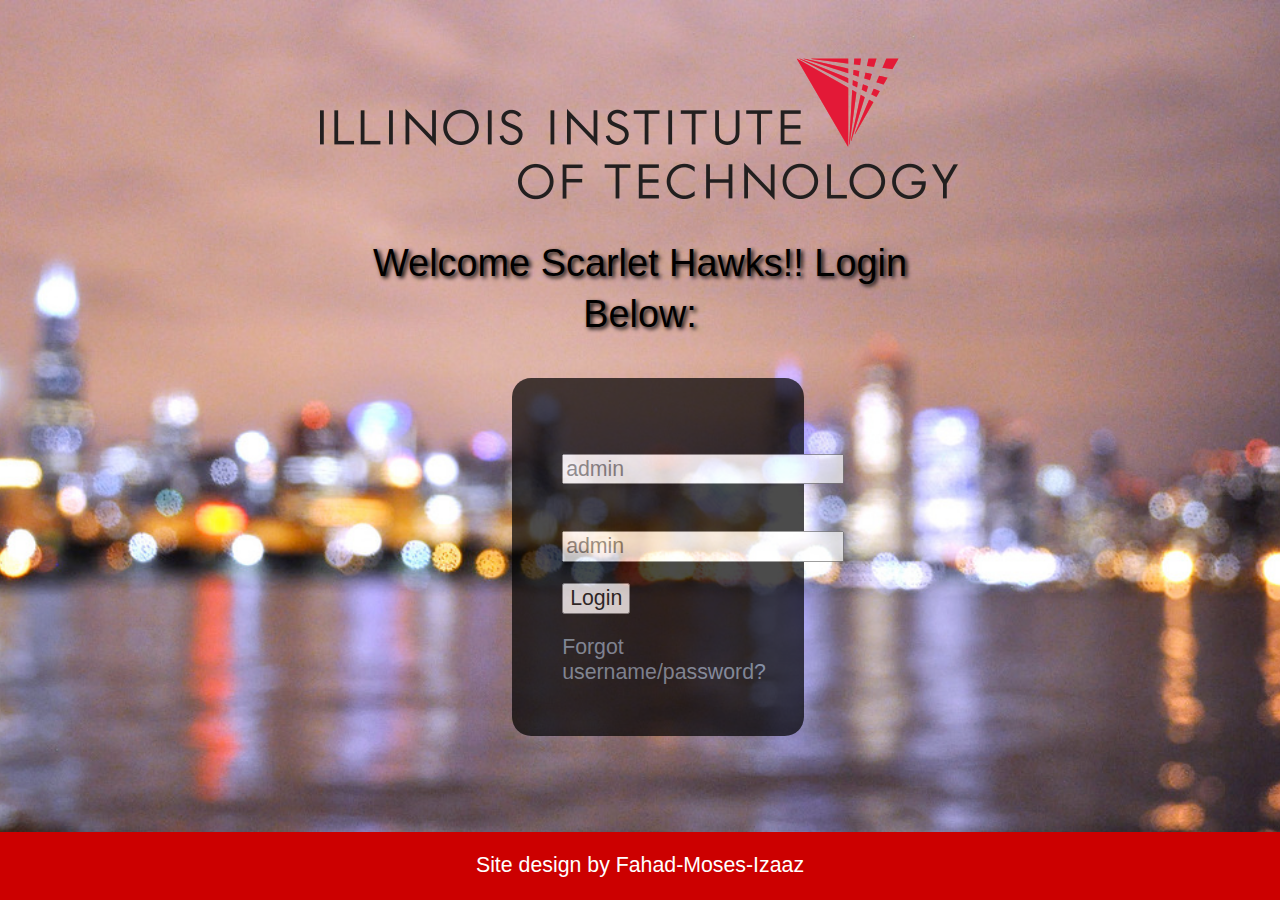
<file: index.html>
<!DOCTYPE html>
<html class="nojs" lang="en">
<head>
  <title>myIIT Login</title>
  <meta charset="utf-8">
  <meta content="width=device-width,initial-scale=1.0,shrink-to-fit=no" name="viewport">
  <link href="style/screen.css" media="screen" rel="stylesheet">
</head>
<body>
  <main id="content">
    <header>
      <figure id="logo">
        <img alt="Illinois Institute of Technology Logo" id="iitlogo" src="img/Illinois_Institute_of_Technology.png">
      </figure>
      <h1 id="header">Welcome Scarlet Hawks!! Login Below:</h1>
    </header>
    <section id="login-form">
      <form id="form" name="form">
        <ol id="list">
          <li id="input-un"><label for="un">Username:</label> <span class="fontawesome-user"></span> <input id="un" name="name" placeholder="admin" required="" type="text"></li>
          <li id="input-pass"><label for="pass">Password:</label> <span class="fontawesome-user"></span> <input autocomplete="current-password" id="pass" name="pass" placeholder="admin" required="" type="password"></li>
          <li id="input-submit"><input id="submit" name="submit" type="submit" value="Login"></li>
        </ol>
        <ul>
          <li>
            <a class="forgot" href="https://ots.iit.edu/help-and-support">Forgot username/password?</a>
          </li>
        </ul>
      </form>
    </section>
  </main>
  <footer>
    <p class="foot">Site design by Fahad-Moses-Izaaz</p>
  </footer>
  <script src="https://ajax.googleapis.com/ajax/libs/jquery/3.1.1/jquery.min.js">
  </script> 
  <script src="js/site.js">
  </script>
</body>
</html>
</file>
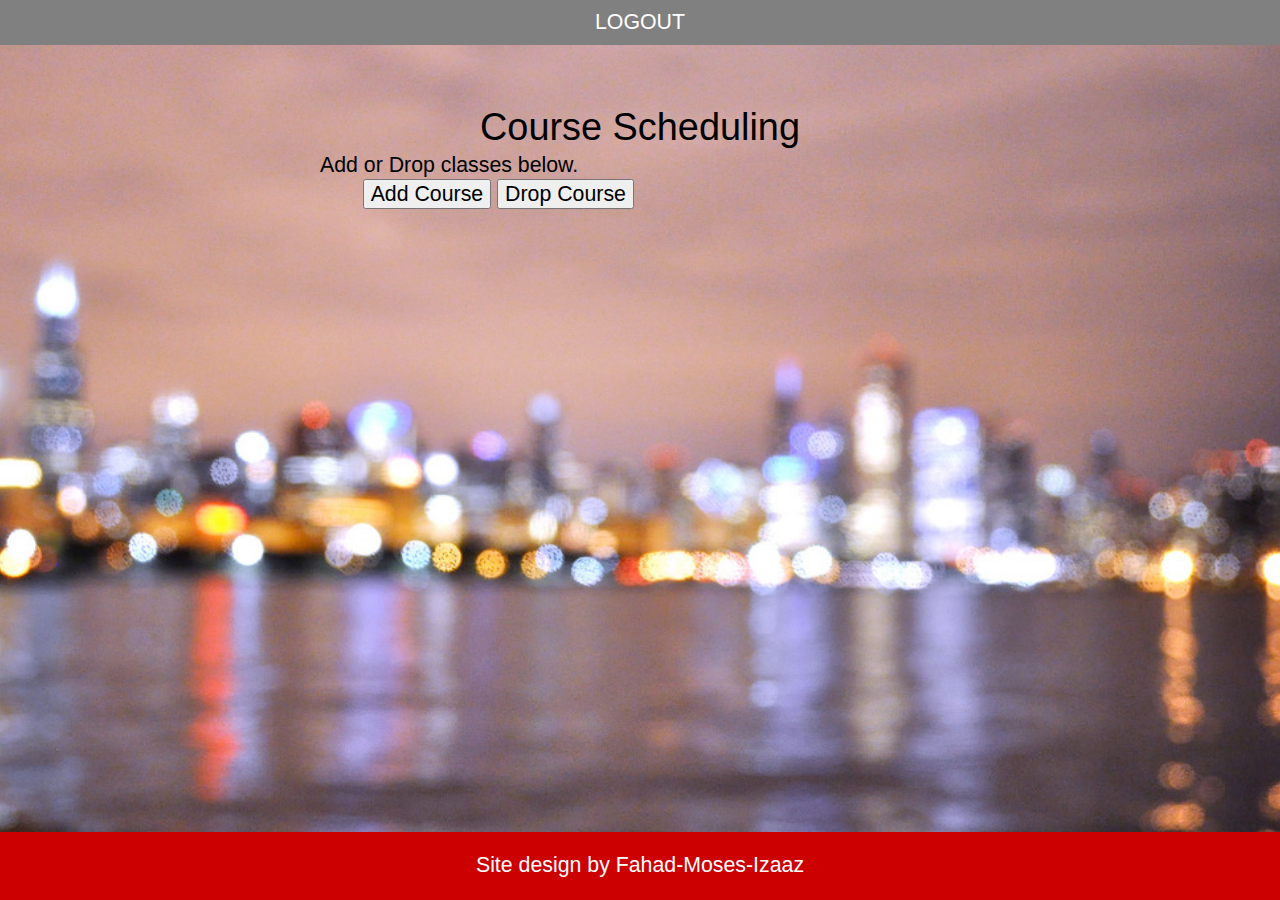
<file: class-schedule/index.html>
<!DOCTYPE html>
<html class="nojs" lang="en">
<head>
  <title>IIT Academics</title>
  <meta charset="utf-8">
  <meta content="width=device-width,initial-scale=1.0,shrink-to-fit=no" name="viewport">
  <link href="../style/screen.css" media="screen" rel="stylesheet">
</head>
<body>
  <nav class="nav">
    <ul>
      <li id="active">
        <a href="../index.html">LOGOUT</a>
      </li>
    </ul>
  </nav>
  <main id="content">
    <header>
      <h1>Course Scheduling</h1>
    </header>
    <article id="courses">
      <ul>
        <li>Add or Drop classes below.</li>
        <li style="list-style: none; display: inline">
          <section class="tables">
            <div class="cmenu" style="margin-left: 2em">
              <button class="term" id="f16">Add Course</button> <button class="term" id="s17">Drop Course</button> <button id="back">Back</button>
            </div>
            <table class="fall2016">
              <tr>
                <th class="hd">Course ID</th>
                <th class="hd">Course Name</th>
                <th class="hd">Course Meeting Times</th>
                <th class="hd">Registration Status</th>
              </tr>
              <tr>
                <td>ITM 312</td>
                <td>C++</td>
                <td>F 10-11:15</td>
                <td>Registered</td>
              </tr>
              <tr>
                <td>ITMD 361</td>
                <td>Fundamentals of Web Development</td>
                <td>MW 15:15-16:30</td>
                <td>Registered</td>
              </tr>
              <tr>
                <td>MATH230</td>
                <td>Discrete Maths</td>
                <td>TR 10:00-11:15</td>
                <td>Registered</td>
              </tr>
            </table>
            <table class="fall2016" id="table1">
              <tr id="test1">
                <td class="hd" contenteditable="false">Enter CRN:</td>
                <td contenteditable="true" width="29%"></td>
                <td contenteditable="true" width="29%"></td>
                <td contenteditable="true" width="29%"></td>
              </tr>
              <tr>
                <td colspan="4"><button>SUBMIT</button></td>
              </tr>
            </table>
            <table class="spring2017">
              <tr>
                <th class="hd">Course ID</th>
                <th class="hd">Course Name</th>
                <th class="hd">Midterm Grade</th>
                <th class="hd">Final Grade</th>
                <th class="hd">Course Meeting Times</th>
              </tr>
              <tr>
                <td>PSYC 310</td>
                <td>Learn about people around you</td>
                <td>A</td>
                <td>N/A</td>
                <td>MW 10-11:15</td>
                <td><input class="largerCheckbox" name="checkBox" type="checkbox">&nbsp;</td>
              </tr>
              <tr>
                <td>ITMD311</td>
                <td>Intro to C++</td>
                <td>B</td>
                <td>N/A</td>
                <td>MW 13:50-15:05</td>
                <td><input class="largerCheckbox" name="checkBox" type="checkbox">&nbsp;</td>
              </tr>
              <tr>
                <td>EG 325</td>
                <td>Learn how to use Auto CAD</td>
                <td>A</td>
                <td>N/A</td>
                <td>TF 17-18:15</td>
                <td><input class="largerCheckbox" name="checkBox" type="checkbox">&nbsp;</td>
              </tr>
              <tr>
                <td>ITMM471</td>
                <td>Intro to Project Management</td>
                <td>A</td>
                <td>N/A</td>
                <td>TR 11:25-12:40</td>
                <td><input class="largerCheckbox" name="checkBox" type="checkbox">&nbsp;</td>
              </tr>
              <tr>
                <td colspan="5"><button>DROP SELECTED COURSES</button></td>
              </tr>
            </table>
          </section>
        </li>
      </ul>
    </article>
  </main>
  <footer>
    <p class="foot">Site design by Fahad-Moses-Izaaz</p>
  </footer>
  <script src="https://ajax.googleapis.com/ajax/libs/jquery/3.1.1/jquery.min.js">
  </script> 
  <script src="../js/site.js">
  </script>
</body>
</html>
</file>
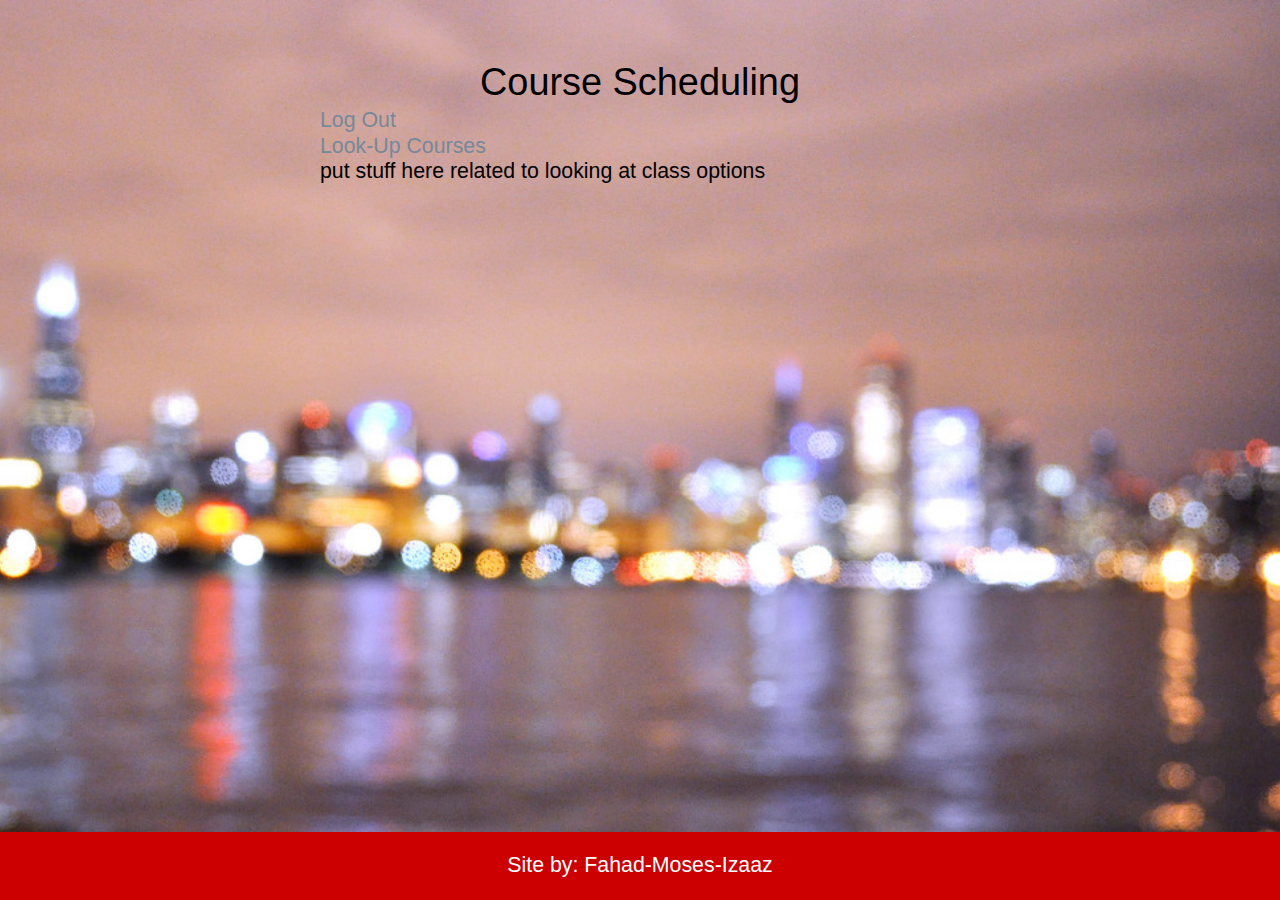
<file: New folder/index.html>
<!DOCTYPE html>
<html lang="en" class="nojs">
<head>
  <title>Academics</title>
  <meta charset="utf-8" />
  <meta name="viewport" content="width=device-width,initial-scale=1.0,shrink-to-fit=no" />
  <link rel="stylesheet" media="screen" href="../style/screen.css"/>
</head>
<body>
<main id="content">
<header>
  <h1>Course Scheduling</h1>
</header>
<article class="course-options">
  <article class="section">
    <li><a class="title" class="logout" href="">Log Out</a></li>
    <a class="title" href="#lookupcourse">Look-Up Courses</a>
    <article id="lookupcourse" class="lucshit">
      <section>
        <p> put stuff here related to looking at class options <p>
      </section>
    </article>
  </article>
</main>
<footer>
  <p class="foot">Site by: Fahad-Moses-Izaaz</p>
</footer>
<script src="https://ajax.googleapis.com/ajax/libs/jquery/3.1.1/jquery.min.js"></script>
<script src="../js/site.js"></script>
</body>
</html>
</file>
<file: style/screen.css>
/* http://meyerweb.com/eric/tools/css/reset/
   v2.0 | 20110126
   License: none (public domain)
*/


/* stylelint-disable*/

a, abbr, acronym, address, applet, article, aside, audio, b, big, blockquote, body, canvas, caption, center, cite, code, dd, del, details, dfn, div, dl, dt, em, embed, fieldset, figcaption, figure, footer, form, h1, h2, h3, h4, h5, h6, header, hgroup, html, i, iframe, img, ins, kbd, label, legend, li, mark, menu, nav, object, ol, output, p, pre, q, ruby, s, samp, section, small, span, strike, strong, sub, summary, sup, table, tbody, td, tfoot, th, thead, time, tr, tt, u, ul, var, video {
  margin: 0;
  padding: 0;
  border: 0;
  font: inherit;
  vertical-align: baseline
}
article, aside, details, figcaption, figure, footer, header, hgroup, main, menu, nav, section {
  display: block
}
html {
  line-height: 1
}
body {
  line-height: inherit
}
ol, ul {
  list-style: none
}
blockquote, q {
  quotes: none
}
blockquote:after, blockquote:before, q:after, q:before {
  content: '';
  content: none
}
table {
  border-collapse: collapse;
  border-spacing: 0
}

/* stylelint-enable */


/* begin normalize.css form styles */



button, input, optgroup, select, textarea {
  font-family: sans-serif;
  font-size: 100%;
  line-height: 1.15;
  margin: 0;
}

button, input {
  overflow: visible;
}

button, select {
  text-transform: none;
}

button, html [type="button"],


[type="reset"], [type="submit"] {
  -webkit-appearance: button;
}

button::-moz-focus-inner, [type="button"]::-moz-focus-inner, [type="reset"]::-moz-focus-inner, [type="submit"]::-moz-focus-inner {
  border-style: none;
  padding: 0;
}

button:-moz-focusring, [type="button"]:-moz-focusring, [type="reset"]:-moz-focusring, [type="submit"]:-moz-focusring {
  outline: 1px dotted ButtonText;
}


fieldset {
  border: 1px solid #c0c0c0;
  margin: 0 2px;
  padding: 0.35em 0.625em 0.75em;
}

legend {
  box-sizing: border-box;
  color: inherit;
  display: table;
  max-width: 100%;
  padding: 0;
  white-space: normal;
}


progress {
  display: inline-block;
  vertical-align: baseline;
}

textarea {
  overflow: auto;
}


[type="checkbox"], [type="radio"] {
  box-sizing: border-box;
  padding: 0;
}

/**
 * Correct the cursor style of increment and decrement buttons in Chrome.
 */

[type="number"]::-webkit-inner-spin-button, [type="number"]::-webkit-outer-spin-button {
  height: auto;
}

[type="search"] {
  -webkit-appearance: textfield;
  outline-offset: -2px;
}


[type="search"]::-webkit-search-cancel-button, [type="search"]::-webkit-search-decoration {
  -webkit-appearance: none;
}


::-webkit-file-upload-button {
  -webkit-appearance: button;
  font: inherit;
}

/* end normalize.css form styles */


/* ===== BASE STYLES ===== */


/*
  Setting type to a perfect fourth(3:4) modular scale
  http://www.modularscale.com/
*/

html {
  font-size: 1em;
  /*16px*/
  line-height: 1.2em;
  /*19.2px @ 16;*/
  font-family: Optima, Segoe, "Segoe UI", Candara, Calibri, Arial, sans-serif;
  font-weight: 400;
  width: 100%;
  height: 100%;
  margin: 0px auto;
}
body {
  background: url(../img/background.jpg) no-repeat center center fixed;
  -webkit-background-size: cover;
  /* For WebKit*/
  -moz-background-size: cover;
  /* Mozilla*/
  -o-background-size: cover;
  /* Opera*/
  background-size: cover;
  /* Generic*/
}

/*all em's are divided by new base 16*/

h1 {
  font-size: 1.777em;
  /*28.43px @ 16;*/
  line-height: 1.351em;
  /*38.4px @ 28.43px;*/
  font-family: inherit;
  text-align: center;
}
h2, h3 {
  font-size: 1.333em;
  /*21.328px @ 16;*/
  font-family: inherit;
  text-align: center;
}

li {
  list-style-type: none;
}
a {
  text-decoration: none;
  color: #778899;
}
li a {
  text-decoration: none;
  color: #778899;
}

/* ======= Form =============*/

label, input {
  box-sizing: border-box;
  display: block;
  font-family: inherit;
}

/* ===== RESPONSIVE MEDIA ===== */

img, audio, video {
  display: block;
  max-width: 100%;
}
.menu:hover {
  color: red;
  text-decoration: underline;
}
.title:hover {
  color: red;
  text-decoration: underline;
}
#toggle {
  position: relative;
  z-index: 1;
}
#logo {
  display: block;
  margin-left: auto;
  margin-right: auto;
}

#toggle input {
  display: block;
  position: absolute;
  width: 44px;
  height: 22.4px;
  top: -2px;
  cursor: pointer;
  opacity: 0;
  z-index: 3;
}
#toggle input:checked~ul {
  transform: scale(1.0, 1.0);
  opacity: 1;
}

/* ===== LAYOUT STYLES ===== */

#content {
  padding: 1.351em;
  /*38.4px @ 28.43px;*/
  margin: 2.2em auto;
  width: 50%;
  padding: 10px;
}
#login-form {
  background-color: #000;
  opacity: 0.7;
  border-radius: 0.9em;
  padding: 2.351em;
  /*38.4px @ 28.43px;*/
}
#input-pass {
  padding-top: 1em;
  padding-bottom: 1em;
}
#input-submit {
  padding-bottom: 1em;
}
#header {
  padding-top: 1em;
  padding-bottom: 1em;
  text-shadow: 0.0625em 0.0625em 0.125em #000;
}
.hd {
  text-transform: uppercase;
  font-weight: bold;
}
footer {
  /*position: relative;*/
  text-align: center;
  background-color: #CC0000;
  position: absolute;
  right: 0;
  bottom: 0;
  left: 0;
  text-align: center;
}
.foot {
  padding-top: 1em;
  padding-bottom: 1em;
  color: white;
}
table {
  border-spacing: 0.0625em;
  border-collapse: collapse;
  background-color: #D3D3D3;
  text-align: center;
  table-layout: fixed;
  */ width: /*100%;*/
  500px;
  word-wrap: break-word;
  */ border: 0.125em/*2px*/
  solid;
}
td, th {
  border: 0.0625em/*1px*/
  solid;
  padding: 0.0625em;
  display: table-cell;
}
.fixed-nav-bar {
  position: fixed;
  top: 0;
  left: 0;
  z-index: 9999;
  width: 100%;
  height: 50px;
  background-color: #00a087;
}


/* ===== MODULAR STYLES ===== */

.forgot:hover {
  text-decoration: underline;
  color: #FF0000;
}
#submit:hover {
  background-color: #C0C0C0;
}
.error {
  color: red;
  /*border: 0.1em solid;
  border-radius: 0.1em;*/
}

/* ===== STATE STYLES ===== */


/* 3:4 */


/*3 + 4 = 7
500 / 9.6px = 52.08
3 x 52.08 = 156.24px Grid 1
4 x 52.08 = 208.32px Grid 2
768 / 9.6px = 80px
3 x 80px = 240px Grid 1
4 x 80px = 320px Grid 2
*/


/* 500px @ 16px for tablet/ipad scale */

@media screen and (min-width: 31.25em) {
  #login-form {
    width: 41.66%;
    /*156.24/500=0.3124, 208.32/500=0.4166*/
    margin-left: 25%;
  }
}

/* 768px @ 16px for tablet/ipad scale */

@media screen and (min-width: 48em) {
  html {
    font-size: 1.333em;
    /*21.328px @ 16px*/
    line-height: 1.1998em;
    /*25.59px @ 21.328px*/
  }
  #login-form {
    width: 31.24%;
    /*156.24/500=0.3124, 208.32/500=0.4166*/
    margin-left: 30%;
  }
}
nav {
  display: block;
}

/* Navigation */

nav {
  font-weight: 200;
}
.nav {
  display: block;
  margin-left: 0;
  margin-right: 0;
  padding-bottom: 0;
}
.nav a {
  display: block;
  text-align: center;
  line-height: 1;
  padding: 0.556em 0.278em;
  background-color: #CC0000;
  color: white;
  border-bottom: 0;
}

/* ===== STATE STYLES ===== */

.nav a:hover {
  background-color: gray;
}
.test1 {
  padding: 2em;
}
.editbtn {
  padding: 5em;
}
#table1 {
  margin: 1em auto auto auto;
  padding: 1em;
}
.fall2016 {
  padding: 1.5em;
}
input.largerCheckbox {
  margin: auto;
  width: 30px;
  height: 30px;
}

/* netbook*/

@media screen and (min-width: 31em) {
  #login-form {
    width: 40%;
    margin-left: 25%;
  }
}

/*tablet scale */

@media screen and (min-width: 48em) {
  html {
    font-size: 1.333em;
    /*22px @ 16px*/
    line-height: 1.1998em;
  }
  #login-form {
    width: 30%;
    margin-left: 30%;
  }
}
</file>
